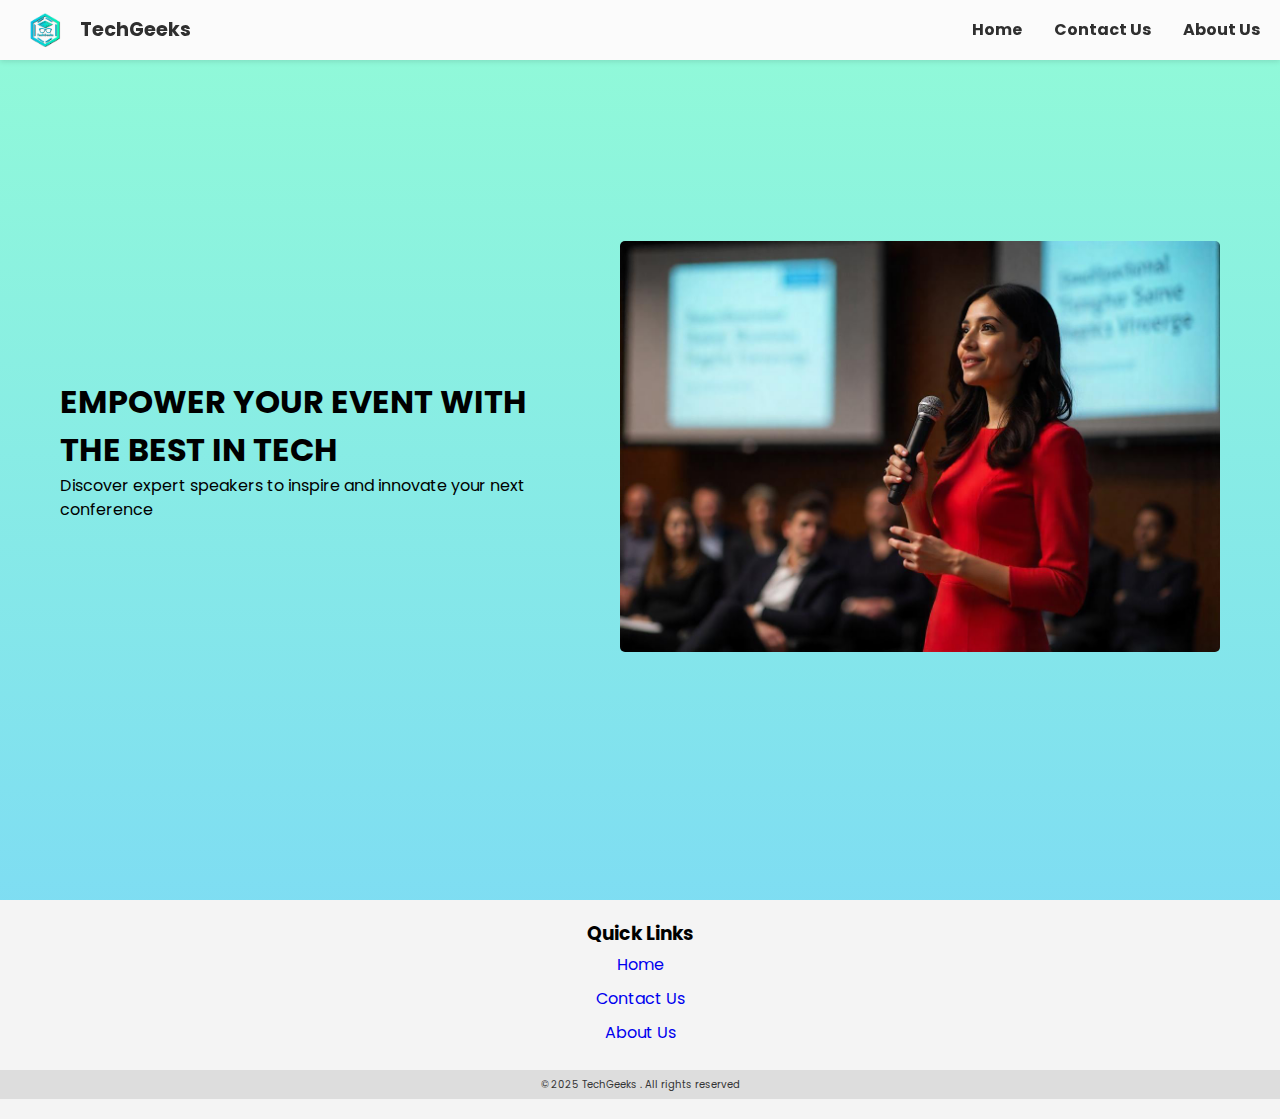
<file: index.html>
<!DOCTYPE html>
<html lang="en">
<head>
    <link href='https://fonts.googleapis.com/css?family=Poppins' rel='stylesheet'>
    <link rel="stylesheet" href="Homepage-styles.css">
    <meta charset="UTF-8">
    <meta name="viewport" content="width=device-width, initial-scale=1.0">
    <title>TechGeeks - Home</title>
</head>
<body>
    
    <!-- Header contents -->
    <header> 
        <div class="LogoCont">
            <img src="Pictures/TechGeeks_Logo.png" alt="TechGeeks Logo">
            <span><h4>TechGeeks</h4></span>    
        </div>

        <nav id="nav-menu" class="nav-menu">
            <ul>
                <li><a href="index.html">Home</a></li>
                <li><a href="ContactUs1.html">Contact Us</a></li>
                <li><a href="AboutUs.html">About Us</a></li>
            </ul>
        </nav>
    </header>

<!-- Main container -->
<main>
    <!-- Section 1 contents -->
    <section class="Section-1">
        <div class="Division1-s1">
            <div class="IntroCont-s1">
                <h1>EMPOWER YOUR EVENT WITH THE BEST IN TECH</h1>
                <p>Discover expert speakers to inspire and innovate your next conference</p>
            </div>
                <div class="PicIntro-S1">
                    <img src="Pictures/speaker.jpeg" alt="Speaker">  
                </div>
            </div>
    </section>
</main>

<!-- Footer contents -->
<footer>
    <div class="footerContainer">
        <div class="footerContent">
            <h3>Quick Links</h3>
            <ul class="list">
                <li><a href="index.html">Home</a></li>
                <li><a href="ContactUs1.html">Contact Us</a></li>
                <li><a href="AboutUs.html">About Us</a></li>
            </ul>
        </div>
    </div>
    <div class="bottomBar">
        <p>&copy; 2025 TechGeeks . All rights reserved</p>
    </div>
</footer>
</body>
</html>
</file>
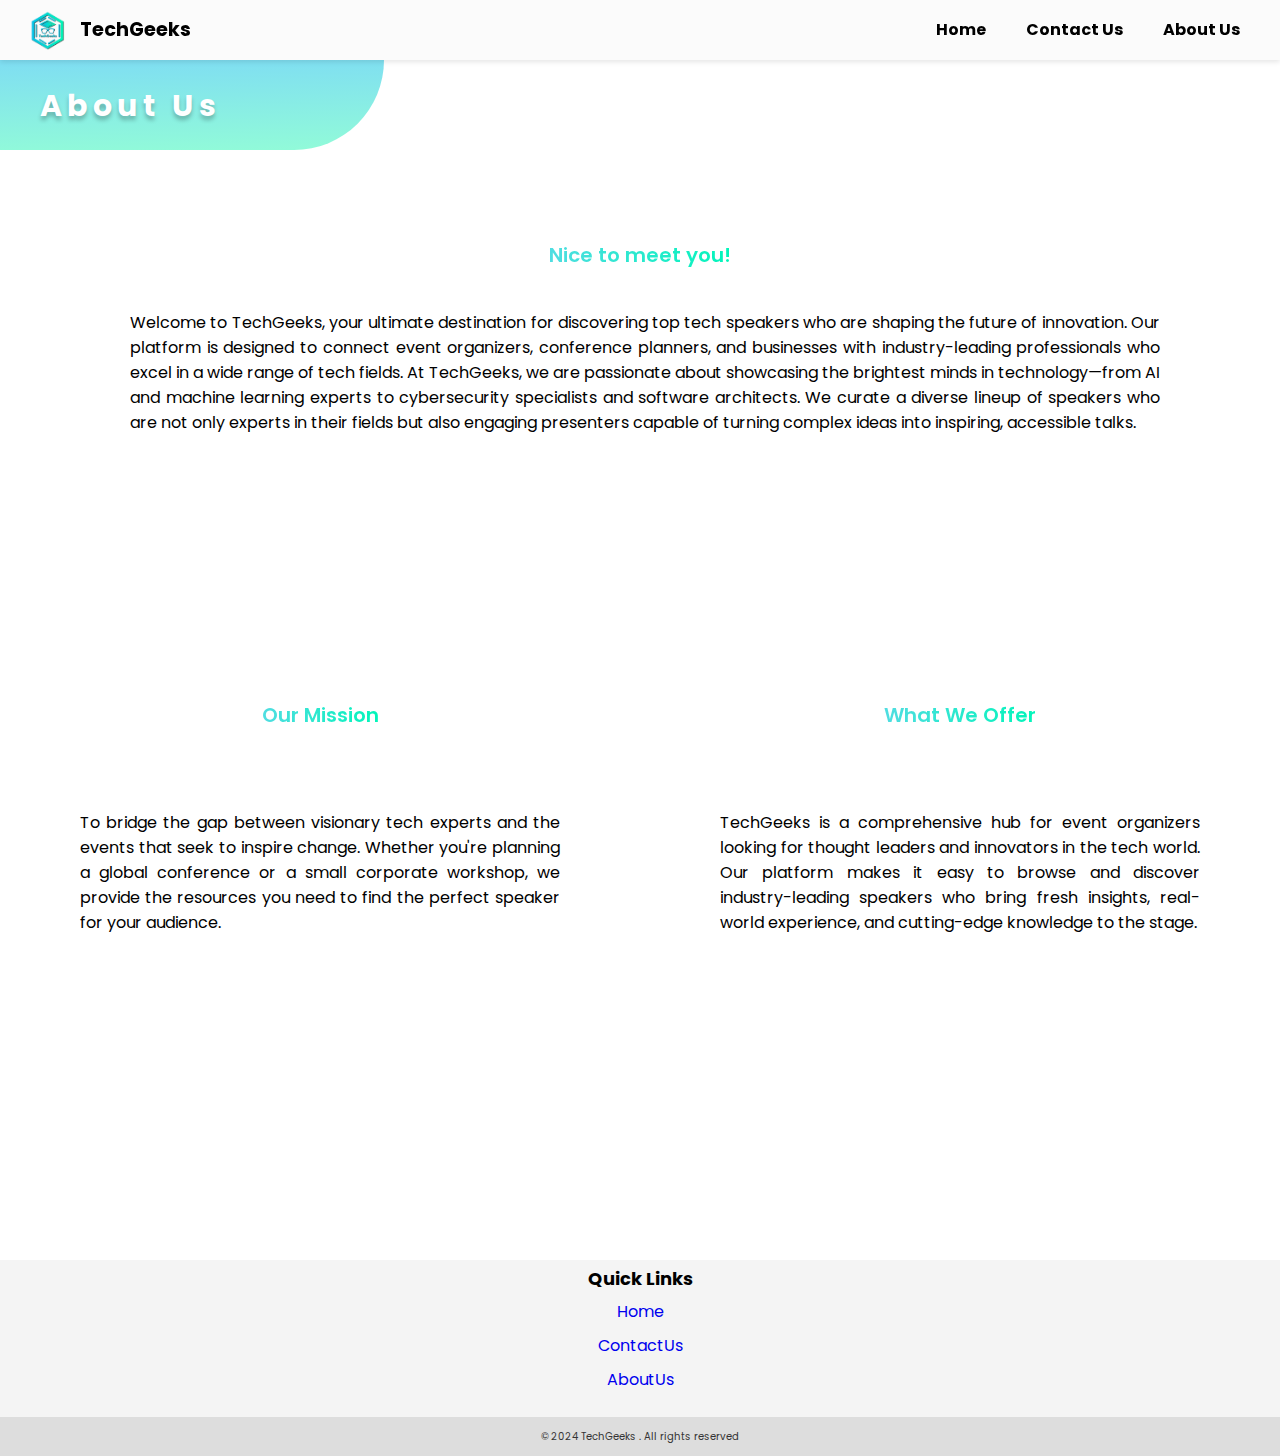
<file: AboutUs.html>
<!DOCTYPE html>
<html lang="en">
<head>
    <link href='https://fonts.googleapis.com/css?family=Poppins' rel='stylesheet'>
    <meta charset="UTF-8">
    <meta name="viewport" content="width=device-width, initial-scale=1.0">
    <title>TechGeeks - About Us</title>

    <style>

/* Reset */
*{
    margin: 0;
    padding: 0;
    box-sizing: border-box;
}

html{
    font-size: 16px;
}

body{
    font-size: 1rem;
    font-family: 'Poppins', sans-serif;
    line-height: 1.5;
    display: flex;
    flex-direction: column;
    min-height: 100vh; /* Ensures full-page height */

}

main{
    padding-top: 60px;
    overflow: hidden;
}

/* Style the header */
header {
    position: fixed;
    top: 0;
    left: 0;
    z-index: 1000;
    display: flex;
    align-items: center;
    justify-content: space-between;
    width: 100%;
    height: 60px;
    padding: 0 20px;
    background-color: #FBFBFB;
    box-shadow: 0 2px 5px rgba(0, 0, 0, 0.1); /* Shadow effect beneath the header */

}

/* Style the navigation */
nav ul {
    list-style: none;
    display: flex;
    gap: 2.5rem; /* Space between each navigation item */
    margin: 0;
    padding: 0 20px;
}

/* Style each link */
nav ul li a {
    color: #000; /* Color for links */
    text-decoration: none; /* Remove underline */
    font-weight: bold;
    transition: color 0.2s ease; /* Smooth color transition */
}

/* Change link color on hover */
nav ul li a:hover {
    color: #5EF2CE; 
}

.logo {
    display: flex;
    align-items: center;
}

.logo img {
    width: 55px;
    height: auto;
}

.logo h4 {
    font-size: 1.2rem;
    font-weight: bold;
    color: #000;
    margin-left: 5px;
}

.headerCont{
    display: flex;
    background: linear-gradient(179deg, rgba(72, 207, 237, 0.70) 0%, rgba(99, 249, 200, 0.70) 100%);
    width: 30%;
    height: 90px;
    border-bottom-right-radius: 100px;
    position: absolute;
    z-index: 100;
}

.headingText{
    display: flex;
    align-items: center;
    height: 100%;
    width: 80%;
    position: relative;
}

.headingText h1{
    font-size: 30px; 
    font-weight: 700; 
    letter-spacing: 5px;
    word-wrap: break-word;
    color: white;
    text-shadow: 0px 4px 4px rgba(0, 0, 0, 0.25);
    position: absolute;
    left: 40px;
}

.paragraphsCont-1{
    height: 600px;
    display: flex;
    justify-content: center;
    position: relative;
}

.subCont-p1{
    width: 1300px; 
    height: 400px; 
    background-color: #fff; 
    display: flex;
    align-items: center;
    justify-content: center;
    position: absolute;
    top: 150px;
}

.heading-p1{
    position: absolute;
    top: 30px;
    font-size: 20px; 
    font-weight: 600; 
    background: linear-gradient(90deg, #50DDE1 0%, #02F5BA 100%);
    background-clip: text;
    -webkit-background-clip: text;
    -webkit-text-fill-color: transparent;
}

.parag1-p1{ 
    width: 80%;
    height: 70%;
    padding-right: 10px;
    padding-left: 10px;
    position: relative;
}

.parag1-p1 p{
    text-align: justify;
    font-style: normal;
    font-weight: 400;
    line-height: normal;
    position: absolute;
    top: 40px;
}

.parag2-p1 p{
    text-align: justify;
    font-style: normal;
    font-weight: 400;
    line-height: normal;
    position: absolute;
    top: 40px;
}
.mission_offer {
    display: grid;
    grid-template-columns: 1fr 1fr;

}
.paragraphsCont-2{
    display: grid;
    height: 600px;
    display: flex;
    justify-content: center;
    position: relative;
}
.subCont-p2{
    width: 600px; 
    height: 400px; 
    background-color: #fff; 
    display: flex;
    align-items: center;
    justify-content: center;
    position: absolute;
    top: 10px;
}

.parag1-p2{
    width: 80%;
    height: 50%;
    position: relative;
}
.parag1-p2 p{
    text-align: justify;
    font-style: normal;
    font-weight: 400;
    line-height: normal;
    position: absolute;
    top: 40px;
}

.mission{
    position: absolute;
    top: 30px;
    font-size: 20px; 
    font-weight: 600; 
    background: linear-gradient(90deg, #50DDE1 0%, #02F5BA 100%);
    background-clip: text;
    -webkit-background-clip: text;
    -webkit-text-fill-color: transparent;
}
.paragraphsCont-3{
    height: 600px;
    display: flex;
    justify-content: center;
    position: relative;
}
.subCont3-p3{
    width: 600px; 
    height: 400px; 
    background-color: #fff; 
    display: flex;
    align-items: center;
    justify-content: center;
    position: absolute;
    top: 10px;
}
.offer{
    position: absolute;
    top: 30px;
    font-size: 20px; 
    font-weight: 600; 
    background: linear-gradient(90deg, #50DDE1 0%, #02F5BA 100%);
    background-clip: text;
    -webkit-background-clip: text;
    -webkit-text-fill-color: transparent;
}
.parag1-p3{
    width: 80%;
    height: 50%;
    position: relative;
}
.parag1-p3 p{
    text-align: justify;
    font-style: normal;
    font-weight: 400;
    line-height: normal;
    position: absolute;
    top: 40px;
}
footer{
    background-color: #f4f4f4;
    padding-top: 5px;

}
.footerContainer{
    flex-direction: column;

}

h3{
    font-size: 18px;
    margin-bottom: 3px;
    text-align: center;
}
.list {
    padding: 0px;
    list-style: none;
    display: flex;
    flex-direction: column;
    align-items: center; /* Center items horizontally */
    text-align: center;
}
.list li{
    width: auto;
    /*text-align: center;*/
    list-style-type: none;
    padding: 5px;
    margin: 0;
    position: relative;
}
.list li::before{
    content: '';
    position: absolute;
    transform: translate(-50%, -50%);
    left: 50%;
    top: 100%;
    width: 0;
    height: 2px;
    background: #50DDE1;
    transition-duration: .5s;
}
.list li:hover::before{
    width: 70px;
}

a{
    text-decoration: none;
}
a:hover{
    color: #50DDE1;
}

.bottomBar{
    background: #ddd;
    text-align: center;
    padding: 5px 0;
    margin-top: 20px;
}
.bottomBar p{
    color: #343434;
    margin: 0;
    font-size: 10px;
    padding: 7px;
}

@media (max-width: 1024px){

    .parag1-p1{
        width: 60%;
        font-size: 20px;
    }

    .heading-p1{
        font-size: 30px;
    }

    .mission_offer{
        display: block;
        width: 100%;
        justify-content: center;
    }

    .subCont-p2 {
        width: 100%;
    }

    .mission{
        font-size: 30px;
    }

    .parag1-p2 {
        font-size: 20px;
    }
    
    .subCont3-p3{
        width: 100%;
        top: -150px;
    }

    .offer{
        font-size: 30px;
    }
    .parag1-p3{
        font-size: 20px;
    }

}

@media (max-width: 768px) {

    .footerContainer {
        flex-direction: column;
    }

    .logo {
    display: flex;
    align-items: center;
}

    .logo img {
    width: 50px;
    height: auto;
}

    .logo h4 {
    font-size: 1rem;
    font-weight: bold;
    color: #000;
    margin-left: 5px;
}

    nav ul {
    list-style: none;
    display: flex;
    gap: 1.2rem;
    margin: 0;
    padding: 0 20px;
}

.headerCont{
    display: flex;
    background: linear-gradient(179deg, rgba(72, 207, 237, 0.70) 0%, rgba(99, 249, 200, 0.70) 100%);
    width: 50%;
    height: 80px;
    border-bottom-right-radius: 100px;
    position: absolute;
    z-index: 100;
}

.headingText{
    display: flex;
    align-items: center;
    height: 100%;
    width: 80%;
    position: relative;
}

.headingText h1{
    font-size: 25px; 
    font-weight: 700; 
    letter-spacing: 5px;
    word-wrap: break-word;
    color: white;
    text-shadow: 0px 4px 4px rgba(0, 0, 0, 0.25);
    position: absolute;
    left: 35px;
}

.paragraphsCont-1{
    display: flex;
    justify-content: center;
    position: relative;
    
}

.subCont-p1{
    font-size: 20px;
    background-color: #fff; 
    display: flex;
    align-items: center;
    justify-content: center;
    position: relative;
    top: 100px;
}

.heading-p1{
    position: absolute;
    top: 25px;
    font-size: 25px; 
    font-weight: 600; 
    background: linear-gradient(90deg, #50DDE1 0%, #02F5BA 100%);
    background-clip: text;
    -webkit-background-clip: text;
    -webkit-text-fill-color: transparent;
}

.parag1-p1{ 
    padding-right: 10px;
    padding-left: 10px;
    position: absolute;
    width: 80%;
}

.parag1-p1 p{
    text-align: justify;
    font-style: normal;
    font-weight: 400;
    line-height: normal;
    position: relative;
    top: 20px;
    font-size: 20px;
}

.mission_offer {
    display: block;
    justify-content: center;
    position: relative;
    align-items: center;

}
.paragraphsCont-2{
    display: flex;
    justify-content: center;
    position: relative;
}

.parag1-p2 p{
    text-align: justify;
    font-style: normal;
    font-weight: 400;
    line-height: normal;
    position: relative;
    top: -10px;
    font-size: 20px;
}

.mission{
    position: absolute;
    top: 20px;
    font-size: 25px; 
    font-weight: 600; 
    background: linear-gradient(90deg, #50DDE1 0%, #02F5BA 100%);
    background-clip: text;
    -webkit-background-clip: text;
    -webkit-text-fill-color: transparent;
}
.paragraphsCont-3{
    display: flex;
    justify-content: center;
    position: relative;
    height: 500px;
}
.subCont3-p3{
    background-color: #fff; 
    display: flex;
    align-items: center;
    justify-content: center;
    position: relative;
    top: 10px;
}
.offer{
    position: absolute;
    top: -220px;
    font-size: 25px; 
    font-weight: 600; 
    background: linear-gradient(90deg, #50DDE1 0%, #02F5BA 100%);
    background-clip: text;
    -webkit-background-clip: text;
    -webkit-text-fill-color: transparent;
}
.parag1-p3{
    font-size: 20px;
    position: relative;
}
.parag1-p3 p{
    text-align: justify;
    font-style: normal;
    font-weight: 400;
    line-height: normal;
    position: relative;
    top: -250px;
    bottom: none;
    font-size: 20px;
    z-index: -10px;
}

}

@media (max-width: 480px){

    nav ul {
        list-style: none;
        display: flex;
        font-size: 12px;
        gap: 0.9rem;
        margin: 0;
        padding: 0 20px;
    }

    .logo img {
        width: 40px;
        height: auto;
        margin-left: -15px;
    }
    
        .logo h4 {
        font-size: 12px;
        font-weight: bold;
        color: #000;
        margin-left: 5px;
    }

    .headerCont{
    display: flex;
    background: linear-gradient(179deg, rgba(72, 207, 237, 0.70) 0%, rgba(99, 249, 200, 0.70) 100%);
    width: 60%;
    height: 70px;
    border-bottom-right-radius: 100px;
    position: absolute;
    z-index: 100;
}

.headingText{
    display: flex;
    align-items: center;
    position: relative;
}

.headingText h1{
    font-size: 20px; 
    font-weight: 700; 
    letter-spacing: 5px;
    word-wrap: break-word;
    color: white;
    text-shadow: 0px 4px 4px rgba(0, 0, 0, 0.25);
    position: absolute;
    left: 18px;
}

.paragraphsCont-1{
    display: flex;
    justify-content: center;
    position: relative;
    
    
}

.subCont-p1{
    font-size: 20px;
    background-color: #fff; 
    display: flex;
    align-items: center;
    justify-content: center;
    position: relative;
    top: 100px;
}

.heading-p1{
    position: absolute;
    top: 25px;
    font-size: 20px; 
    font-weight: 600; 
    background: linear-gradient(90deg, #50DDE1 0%, #02F5BA 100%);
    background-clip: text;
    -webkit-background-clip: text;
    -webkit-text-fill-color: transparent;
}

.parag1-p1{ 
    padding-right: 10px;
    padding-left: 10px;
    position: relative;
    
}

.parag1-p1 p{
    text-align: justify;
    font-style: normal;
    font-weight: 400;
    line-height: normal;
    position: relative;
    top: 15px;
    font-size: 13px;
}

.mission_offer {
    display: block;
    justify-content: center;
    position: relative;
    height: 440px;

}
.paragraphsCont-2{
    display: flex;
    justify-content: center;
    position: relative;
}
.subCont-p2{
    background-color: #fff; 
    display: flex;
    align-items: center;
    justify-content: center;
    position: relative;
    top: 10px;
}

.parag1-p2{
    position: relative;
}
.parag1-p2 p{
    text-align: justify;
    font-style: normal;
    font-weight: 400;
    line-height: normal;
    position: relative;
    top: -80px;
    font-size: 13px;
}

.mission{
    position: absolute;
    top: -30px;
    font-size: 20px; 
    font-weight: 600; 
    background: linear-gradient(90deg, #50DDE1 0%, #02F5BA 100%);
    background-clip: text;
    -webkit-background-clip: text;
    -webkit-text-fill-color: transparent;
}
.paragraphsCont-3{
    display: flex;
    justify-content: center;
    position: relative;
    height: 500px;
}
.subCont3-p3{
    background-color: #fff; 
    display: flex;
    align-items: center;
    justify-content: center;
    position: relative;
    top: 10px;
}
.offer{
    position: absolute;
    top: -400px;
    font-size: 20px; 
    font-weight: 600; 
    background: linear-gradient(90deg, #50DDE1 0%, #02F5BA 100%);
    background-clip: text;
    -webkit-background-clip: text;
    -webkit-text-fill-color: transparent;
}
.parag1-p3{
    font-size: 12px;
    position: relative;
}
.parag1-p3 p{
    text-align: justify;
    font-style: normal;
    font-weight: 400;
    line-height: normal;
    position: relative;
    top: -450px;
    bottom: none;
    font-size: 13px;
    z-index: -10px;
}

.footerContent h3 {
        font-size: 15px;
    }
    
    .list {
        font-size: 15px;
    }
    .list li{
        width: auto;
        /*text-align: center;*/
        list-style-type: none;
        padding: 2px;
        margin: 0;
        position: relative;
    }
    .list li::before{
        content: '';
        position: absolute;
        transform: translate(-50%, -50%);
        left: 50%;
        top: 100%;
        width: 0;
        height: 1px;
        background: #50DDE1;
        transition-duration: .5s;
    }
    .list li:hover::before{
        width: 60px;
    }

}
    </style>

</head>
<body>
    <main>
        <header> 
            <div class="logo">
                <img src="Pictures/TechGeeks_Logo.png" alt="TechGeeks Logo">
                <span><h4>TechGeeks</h4></span>
            </div>
                  
            <nav id="nav-menu">
                <ul>
                    <li><a href="index.html">Home</a></li>
                    <li><a href="ContactUs1.html">Contact Us</a></li>
                    <li><a href="AboutUs.html">About Us</a></li>
                </ul>
            </nav>
        </header>
    
        <section class="headerCont">
                <div class="headingText">
                    <h1>About Us</h1>
                </div>
            </div>
        </section>

        <section class="paragraphsCont-1">
            <div class="subCont-p1">
                <h1 class="heading-p1">Nice to meet you!</h1>

                <div class="parag1-p1"><p>Welcome to TechGeeks, your ultimate destination for 
                    discovering top tech speakers who are shaping the future of innovation. 
                    Our platform is designed to connect event organizers, conference planners, 
                    and businesses with industry-leading professionals who excel in a wide range
                    of tech fields. At TechGeeks, we are passionate about showcasing the brightest minds in technology—from AI 
                    and machine learning experts to cybersecurity specialists and software architects. We curate a 
                    diverse lineup of speakers who are not only experts in their fields but also engaging presenters 
                    capable of turning complex ideas into inspiring, accessible talks.
                </p>
                </div>    
            </div>
     </section>

        <div class="mission_offer">
            <section class="paragraphsCont-2">
                <div class="subCont-p2">
                    <h1 class="mission">Our Mission</h1>
    
                    <div class="parag1-p2">
                        <p>To bridge the gap between visionary tech experts and the events that seek to inspire 
                            change. Whether you're planning a global conference or a small corporate workshop, 
                            we provide the resources you need to find the perfect speaker for your audience.
                        </p>
                    </div>
                </div>
            </section>
    
            <section class="paragraphsCont-3">
                <div class="subCont3-p3">
                    <h1 class="offer">What We Offer</h1>
    
                    <div class="parag1-p3">
                        <p>TechGeeks is a comprehensive hub for event organizers looking for thought leaders 
                            and innovators in the tech world. Our platform makes it easy to browse and discover 
                            industry-leading speakers who bring fresh insights, real-world experience, and 
                            cutting-edge knowledge to the stage.
                        </p>
                    </div>
                </div>
            </section>
        </div>
            <footer>
                    <div class="footerContent">
                        <h3>Quick Links</h3>
                        <ul class="list">
                            <li><a href="index.html">Home</a></li>
                            <li><a href="ContactUs1.html">ContactUs</a></li>
                            <li><a href="AboutUs.html">AboutUs</a></li>
                            
                        </ul>
                    </div>
                <div class="bottomBar">
                    <p>&copy; 2024 TechGeeks . All rights reserved</p>
                </div>
            </footer>
    </main>
</body>
</html>
</file>
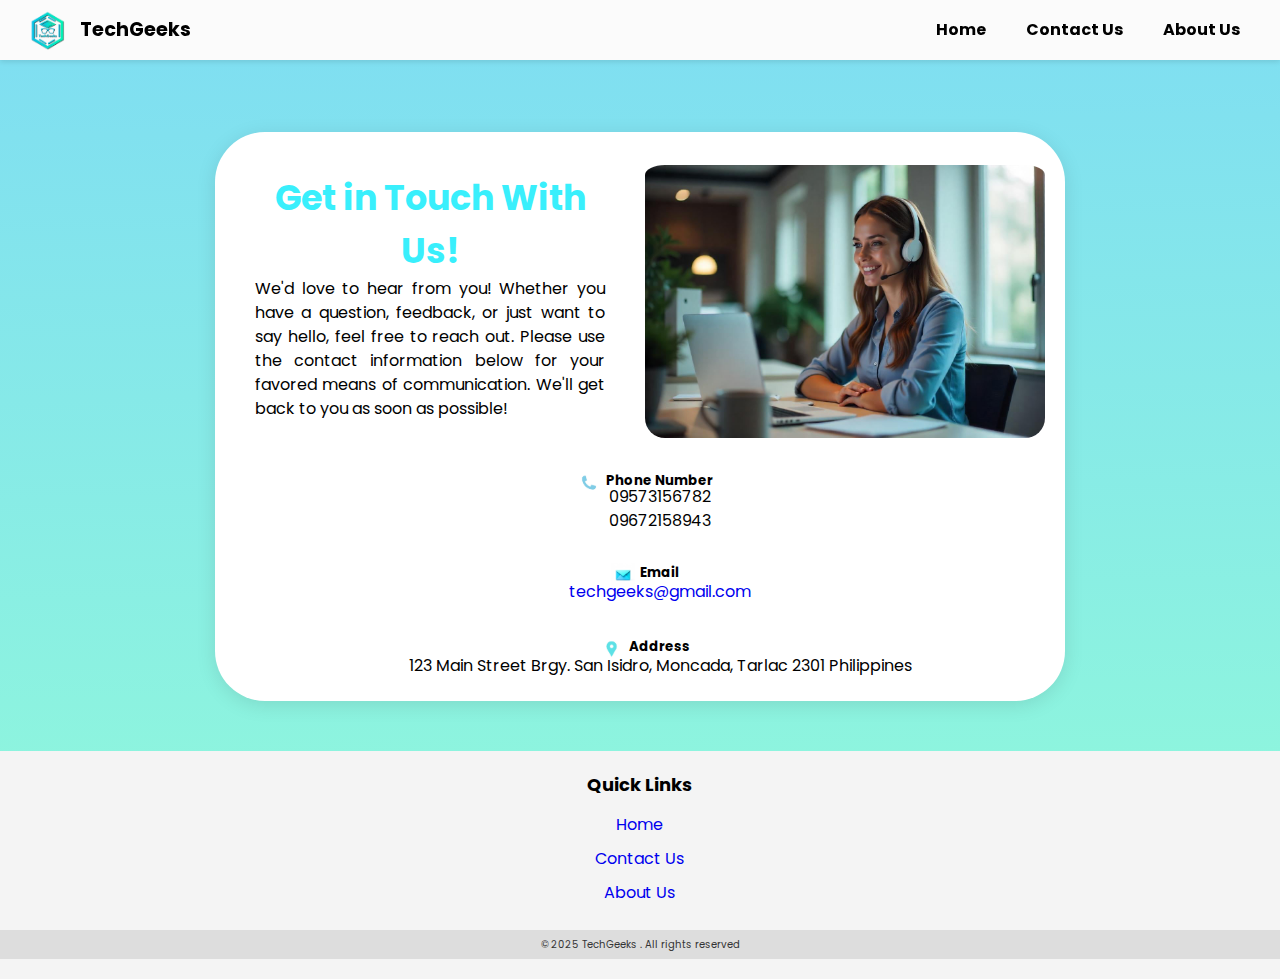
<file: ContactUs1.html>
<!DOCTYPE html>
<html lang="en">
<head>
    <meta charset="UTF-8">
    <meta name="viewport" content="width=device-width, initial-scale=1.0">
    <link href='https://fonts.googleapis.com/css?family=Poppins' rel='stylesheet'> 
    <link rel="stylesheet" href="Styles.css">
    <title>Contact Us</title>
</head>
<body>
    <!--Header-->
    <header>
        <div class="logo">
            <img src="Pictures/TechGeeks_Logo.png" alt="TechGeeks Logo">
            <span><h4>TechGeeks</h4></span>
        </div>
        <nav id="nav-menu">
            <ul>
                <li><a href="index.html">Home</a></li>
                <li><a href="ContactUs1.html">Contact Us</a></li>
                <li><a href="AboutUs.html">About Us</a></li>
            </ul>
        </nav>
    </header>
    
    <!--Main Content-->
        <div class="container">
            <div class="contactContainer">
                <div class="forms">
                    <h2>Get in Touch With Us!</h2>
                    <p>We'd love to hear from you! Whether you have a question, feedback, or just want to say hello, feel free to reach out. Please use the contact information below for your favored means of communication.  We'll get back to you as soon as possible! </p>
                </div>
                
                <div class="image">
                    <img src="Pictures/ContPic.jpg" alt="Picture">
                </div>
                
                <div class="contactInfo">
                    <img src="Pictures/phone.jpg" alt="Phone Icon">
                    <h5>Phone Number</h5>
                </div>
                        <div class="phoneNumbers">
                            <p>09573156782</p>
                            <p>09672158943</p>
                        </div>
               
                <div class="email"> 
                    <img src="Pictures/email.jpg" alt="Email Icon">
                    <h5>Email</h5>
                </div>
                    <div class="em">
                        <a href="techgeeks@gmail.com">techgeeks@gmail.com</a>
                    </div>

                <div class="address">
                    <img src="Pictures/address.jpg" alt="Icon">
                    <h5>Address</h5>
                </div>
                        <div class="add">
                            <p>123 Main Street Brgy. San Isidro, Moncada, Tarlac 2301 Philippines </p>
                        </div>
            </div>
        </div>

    <!--Footer-->
    <footer>
        <div class="footerContainer">
            <div class="footerContent">
                <h3>Quick Links</h3>
                <ul class="list">
                    <li><a href="index.html">Home</a></li>
                    <li><a href="ContactUs1.html">Contact Us</a></li>
                    <li><a href="AboutUs.html">About Us</a></li>
                </ul>
            </div>
        </div>
    <div class="footerWrapper">
        <div class="bottomBar">
            <p>&copy; 2025 TechGeeks . All rights reserved</p>
        </div>
    </div>
    </footer>
</body>
</html>
</file>
<file: Homepage-styles.css>
/* Reset default browser styles */
* {
    margin: 0;
    padding: 0;
    box-sizing: border-box;
}

/* Body styles */
body {
    min-height: 100vh;
    display: flex;
    flex-direction: column;
    font-size: 1rem;
    font-family: 'Poppins', sans-serif;
    line-height: 1.5;
}

/* Header */
/* Ensure header remains fixed and structured */
header {
    position: fixed;
    top: 0;
    left: 0;
    z-index: 1000; /* Ensures it stays above other elements */
    display: flex;
    align-items: center;
    justify-content: space-between;
    width: 100%;
    height: 60px;
    padding: 0 20px;
    background-color: #FBFBFB;
    box-shadow: 0 2px 5px rgba(0, 0, 0, 0.1); 
}

/* Logo container fix */
.LogoCont {
    display: flex;
    align-items: center;
    gap: 10px; /* Adds space between logo and text */
}

/* Logo image */
.LogoCont img {
    width: 50px; 
    height: auto;
}

/* Logo text (TechGeeks) */
.LogoCont span {
    font-size: 1.2rem;
    font-weight: bold;
    color: #2F2F2F;
}


nav ul {
    list-style: none;
    display: flex;
    gap: 2rem;
}

nav ul li a {
    color: #2F2F2F;
    text-decoration: none;
    font-weight: bold;
    transition: color 0.2s ease;
}

nav ul li a:hover {
    color: #5EF2CE;
}

/* Main section */
main {
    flex: 1;
    top: 100px;
    display: flex;
    flex-direction: column;
    align-items: center;
    justify-content: center;
    overflow: hidden;
}

.Section-1 {
    display: flex;
    flex-wrap: wrap;
    align-items: center;
    justify-content: center;
    width: 100%;
    height: auto;
    padding: 50px 20px;
    min-height: 100vh;
    background: linear-gradient(180deg, rgba(99, 249, 198, 0.70) 0%, rgba(72, 207, 237, 0.70) 100%);
}

.Division1-s1 {
    width: 100%;
    max-width: 1200px;
    display: flex;
    flex-wrap: wrap;
    align-items: center;
    justify-content: space-around;
    gap: 20px;
}

.IntroCont-s1 {
    max-width: 500px;
    text-align: left;
}

.PicIntro-S1 img {
    width: 100%;
    max-width: 600px;
    border-radius: 5px;
}

/* Footer */
footer {
    background-color: #f4f4f4;
    padding: 20px 0;
    text-align: center;
}

.footerContainer {
    display: flex;
    flex-wrap: wrap;
    justify-content: center;
    gap: 20px;
}

.footerContent {
    flex: 1;
    min-width: 200px;
    text-align: center;
}

.bottomBar{
    background: #ddd;
    text-align: center;
    padding: 0 0;
    margin-top: 20px;
    margin-bottom: 0;
}

.bottomBar p{
    color: #343434;
    margin: 0;
    font-size: 10px;
    padding: 7px;
}

.list {
    padding: 0px;
    list-style: none;
    display: flex;
    flex-direction: column;
    align-items: center; /* Center items horizontally */
    text-align: center;
}
.list li{
    width: auto;
    /*text-align: center;*/
    list-style-type: none;
    padding: 5px;
    margin: 0;
    position: relative;
}
.list li::before{
    content: '';
    position: absolute;
    transform: translate(-50%, -50%);
    left: 50%;
    top: 100%;
    width: 0;
    height: 2px;
    background: #50DDE1;
    transition-duration: .5s;
}
.list li:hover::before{
    width: 70px;
}

a{
    text-decoration: none;
}
a:hover{
    color: #50DDE1;
}

/* Responsive adjustments */
@media (max-width: 1024px) {
    .Section-1 {
        flex-direction: column;
        text-align: center;
        min-height: 100vh;
    }

    .IntroCont-s1, .PicIntro-S1 img {
        width: 90%;
    }

    .IntroCont-s1 h1{
        font-size: 25px;
    }

    .IntroCont-s1 p{
        font-size: 20px;
    }

    header {
        padding: 0 15px;
    }
    
    .LogoCont img {
        width: 45px; /* Slightly reduce logo size */
    }
    
    .LogoCont span {
        font-size: 1rem;
    }

}


@media (max-width: 768px) {
    
    .Section-1{
        min-height: 100vh;
    }

    nav ul {
        font-size: 14px;
        gap: 1rem;
    }
    
    .IntroCont-s1 h1{
        font-size: 25px;
    }

    .IntroCont-s1 p{
        font-size: 20px;
    }

    .PicIntro-S1 img {
        max-width: 400px;
    }

    .LogoCont {
        gap: 5px;
    }

    .LogoCont img {
        width: 40px;
    }

    .LogoCont span {
        font-size: 0.9rem;
    }

}

@media (max-width: 480px) {

    .IntroCont-s1 h1 {
        font-size: 1.7rem;
    }

    nav ul {
        list-style: none;
        display: flex;
        font-size: 12px;
        gap: 10px;
        margin: 0;
        padding: 0 15px;
    }

    .LogoCont img {
        width: 40px;
        height: auto;
        margin-left: -15px;
    }
    
        .LogoCont h4 {
        font-size: 12px;
        font-weight: bold;
        color: #000;
        margin-left: 5px;
    }

    .footerContent h3 {
        font-size: 15px;
    }

    .bottomBar{
        background: #ddd;
        text-align: center;
        padding: 5px 0;
        margin-top: 20px;
    
    }
    .bottomBar p{
        color: #343434;
        margin: 0;
        font-size: 10px;
        padding: 7px;
    }
}
</file>
<file: Styles.css>
/* Global Reset */
* {
    margin: 0;
    padding: 0;
    box-sizing: border-box;
}

body {
    display: flex;
    flex-direction: column;
    min-height: 100vh; /* Ensures full-page height */
    background-image: linear-gradient(179deg, rgba(72, 207, 237, 0.70) 1.26%, rgba(99, 249, 200, 0.70) 98.91%);
    font-size: 16px;
    line-height: 1.5;
    font-family: 'Poppins', sans-serif;
}

/* Header */
header {
    position: fixed;
    top: 0;
    left: 0;
    z-index: 1000;
    display: flex;
    align-items: center;
    justify-content: space-between;
    width: 100%;
    height: 60px;
    padding: 0 20px;
    background-color: #FBFBFB;
    box-shadow: 0 2px 5px rgba(0, 0, 0, 0.1);
}

nav ul {
    list-style: none;
    display: flex;
    gap: 2.5rem;
    margin: 0;
    padding: 0 20px;
}

nav ul li a {
    color: #000;
    text-decoration: none;
    font-weight: bold;
    transition: color 0.2s ease;
}

nav ul li a:hover {
    color: #5EF2CE;
}

/* Logo */
.logo {
    display: flex;
    align-items: center;
}

.logo img {
    width: 55px;
    height: auto;
}

.logo h4 {
    font-size: 1.2rem;
    font-weight: bold;
    color: #000;
    margin-left: 5px;
}

/* Main Content */
.container {
    flex: 1; /* Pushes footer down */
    display: flex;
    justify-content: center;
    padding: 132px 50px 50px 50px;
}

/* Contact Section */
.contactContainer {
    display: flex;
    flex-wrap: wrap;
    background-color: white;
    justify-content: center;
    align-items: center;
    width: 850px;
    max-width: 110%;
    border-radius: 50px;
    box-shadow: 0px 4px 20px rgba(0, 0, 0, 0.1);
    padding: 20px;
    gap: 20px;
}

/* Form Section */
.forms {
    text-align: center;
    flex: 1;
    padding: 20px;
}

.forms h2 {
    color: #39effc;
    font-size: 35px;
    font-weight: bold;
}

.forms p {
    text-align: justify;
}

/* Image & Contact Info */
.image {
    display: flex;
    flex-direction: column;
    align-items: center;
    position: relative;
}

.image img {
    width: 400px;
    height: auto;
    padding-top: 10px;
    border-radius: 20px;
}

/* Phone Number Placement */
.contactInfo {
    display: flex;
    gap: 5px;
    justify-content: center;
    margin-top: 10px; /* Ensures it stays below the image */
    margin-left: 10px;
    width: 100%;
}

.contactInfo img {
    width: 24px;
    height: auto;
    padding-top: -10px;
}

.phoneNumbers{
    display:block;
    margin-top: -30px ;
    margin-left: 40px;
}

.email img {
    width: 24px;
    height: auto;
    padding-top: -10px;
}

.email{
    display: flex;
    gap: 5px;
    justify-content: center;
    margin-top: 10px; /* Ensures it stays below the image */
    margin-left: 10px;
    width: 100%;
}

.em{
    display:block;
    margin-top: -30px ;
    margin-left: 40px;
}

.address img{
    width: 24px;
    height: auto;
    padding-top: -10px;
}

.address{
    display: flex;
    gap: 5px;
    justify-content: center;
    margin-top: 10px; /* Ensures it stays below the image */
    margin-left: 10px;
    width: 100%;
}

.add{
    display:block;
    margin-top: -30px ;
    margin-left: 40px;
}


/* Footer Section */
footer {
    width: 100%;
    background-color: #f4f4f4;
    padding: 20px 0;
    text-align: center;
    margin-top: auto; /* Keeps footer at the bottom */
}

/* Footer Content */
.footerContainer {
    display: flex;
    justify-content: center;
    flex-wrap: wrap;
    width: 100%;
}

.footerContent {
    width: 33.3%;
    text-align: center;
}

h3 {
    font-size: 18px;
    margin-bottom: 10px;
}

.footerContent ul {
    list-style: none;
    padding: 0;
    margin: 0;
}

.list {
    padding: 0px;
    list-style: none;
    display: flex;
    flex-direction: column;
    align-items: center; /* Center items horizontally */
    text-align: center;
}
.list li{
    width: auto;
    /*text-align: center;*/
    list-style-type: none;
    padding: 5px;
    margin: 0;
    position: relative;
}
.list li::before{
    content: '';
    position: absolute;
    transform: translate(-50%, -50%);
    left: 50%;
    top: 100%;
    width: 0;
    height: 2px;
    background: #50DDE1;
    transition-duration: .5s;
}
.list li:hover::before{
    width: 70px;
}

a{
    text-decoration: none;
}
a:hover{
    color: #50DDE1;
}

.bottomBar{
    background: #ddd;
    text-align: center;
    padding: 0 0;
    margin-top: 20px;
    margin-bottom: 0;
}

.bottomBar p{
    color: #343434;
    margin: 0;
    font-size: 10px;
    padding: 7px;
}


/* Responsive Design */
@media (max-width: 768px) {

    .footerContainer {
        flex-direction: column;
    }

    .image {
        display: flex;
        flex-direction: column;
        align-items: center;
        position: relative;
    }
    
    .image img {
        width: 350px;
        height: auto;
        padding-top: 10px;
        border-radius: 20px;
    }

    .footerContainer {
        display: flex;
        justify-content: center;
        flex-wrap: wrap;
        align-content: center;
    }
    
    .footerContent {
        width: 33.3%;
        text-align: center;
    }

    .forms h2 {
        color: #39effc;
        font-size: 20px;
        font-weight: bold;
    }
    
    .forms p {
        text-align: justify;
        font-size: 15px;
    }

    .logo img {
        width: 50px;
        height: auto;
    }
    
        .logo h4 {
        font-size: 1rem;
        font-weight: bold;
        color: #000;
        margin-left: 5px;
    }

    nav ul {
        list-style: none;
        display: flex;
        gap: 1.2rem;
        margin: 0;
        padding: 0 20px;
    }
    
}

@media (max-width: 480px){
    .image {
        display: flex;
        flex-direction: column;
        align-items: center;
        position: relative;
    }
    
    .image img {
        width: 275px;
        height: auto;
        padding-top: 10px;
        border-radius: 20px;
    }

    nav ul {
        list-style: none;
        display: flex;
        font-size: 12px;
        gap: 10px;
        margin: 0;
        padding: 0 15px;
    }

    .logo img {
        width: 40px;
        height: auto;
        margin-left: -15px;
    }
    
        .logo h4 {
        font-size: 12px;
        font-weight: bold;
        color: #000;
        margin-left: 5px;
    }

    .contactContainer {
        max-width: 120%;
        border-radius: 40px;
        padding: 15px;
        gap: 15px;
    }

    .contactInfo {
        display: flex;
        gap: 5px;
        justify-content: center;
        margin-top: 10px; /* Ensures it stays below the image */
        margin-left: 10px;
        width: 100%;
    }
    
    .contactInfo img {
        width: 20px;
        height: auto;
        padding-top: -10px;
        margin-left: -25px;

    }
    
    .phoneNumbers{
        display:block;
        margin-top: -20px ;
        margin-left: 0px;
        font-size: 14px;
    }
    
    .email img {
        width: 20px;
        height: auto;
        padding-top: -10px;
        margin-left: -30px;
    }
    
    .email{
        display: flex;
        gap: 5px;
        justify-content: center;
        margin-top: 10px; /* Ensures it stays below the image */
        margin-left: 10px;
        width: 100%;
    }
    
    .em{
        display:block;
        margin-top: -30px ;
        margin-left: 0px;
        font-size: 14px;
    }
    
    .address img{
        width: 20px;
        height: auto;
        padding-top: -10px;
        margin-left: -10px;
    }
    
    .address{
        display: flex;
        gap: 5px;
        justify-content: center;
        margin-top: 10px; /* Ensures it stays below the image */
        margin-left: 10px;
        width: 100%;
    }
    
    .add{
        display:flex;
        margin-top: -25px ;
        margin-left: 40px;
        font-size: 13px;
        justify-content: center;
    }

    .footerContent h3 {
        font-size: 15px;
    }
    
    .list {
        font-size: 15px;
    }
    .list li{
        width: auto;
        /*text-align: center;*/
        list-style-type: none;
        padding: 2px;
        margin: 0;
        position: relative;
    }
    .list li::before{
        content: '';
        position: absolute;
        transform: translate(-50%, -50%);
        left: 50%;
        top: 100%;
        width: 0;
        height: 1px;
        background: #50DDE1;
        transition-duration: .5s;
    }
    .list li:hover::before{
        width: 60px;
    }

    .bottomBar{
        background: #ddd;
        text-align: center;
        padding: 5px 0;
        margin-top: 20px;
    
    }
    .bottomBar p{
        color: #343434;
        margin: 0;
        font-size: 10px;
        padding: 7px;
    }

}
</file>
